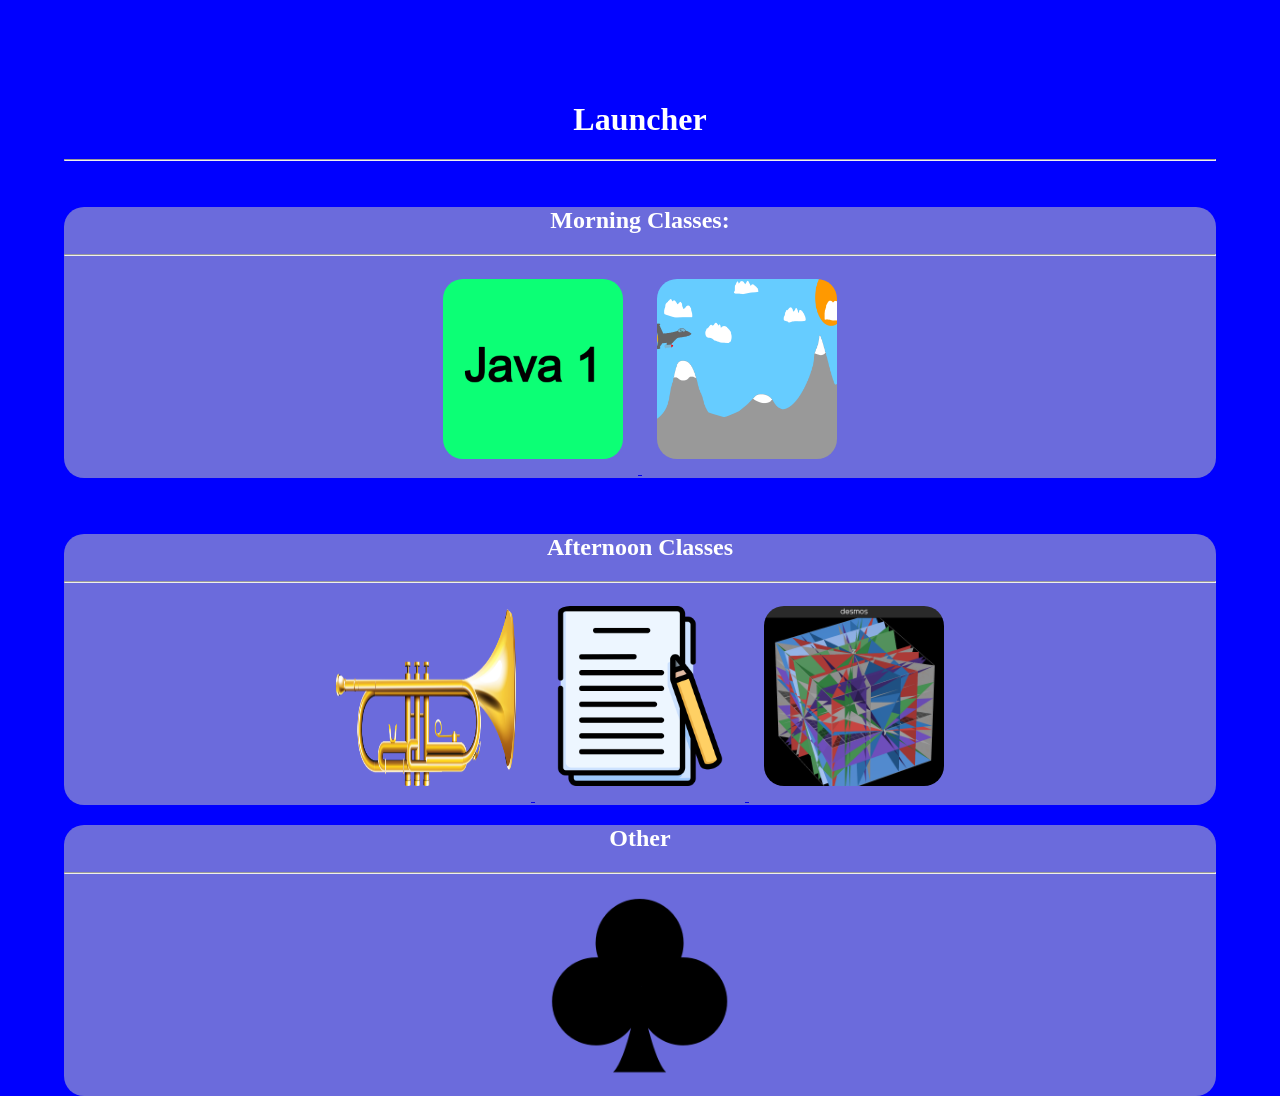
<file: index.html>
<!DOCTYPE html>
    <html>
        <head>
            <title>launcher1</title>
            <style>
                body {
                    background-color: blue;
                    display: flex;
                    flex-direction: column;
                    justify-content: center;
                    height: 100vh;
                    margin: 0;
                }

                #container{ 
                    margin-top: auto;
                    margin-bottom: auto;
                    height: 80vh;
                    width: 90vw;
                }
                
                #morningClasses {
                    background-color: rgb(107, 107, 220);
                    border-radius: 20px;
                }

                #afternoonClasses {
                    background-color: rgb(107, 107, 220);
                    border-radius: 20px;
                }

                #other {
                    background-color: rgb(107, 107, 220);
                    border-radius: 20px;
                }

                img {
                    height: 20vh;
                    width: 20vh;
                    border-radius: 20px;
                    margin: 15px;
                }

                h1 {
                    color: white;
                }

                h2 {
                    color: white;
                }
            </style>
        </head>
        <body>
            <center>
                <div id="container">
                    <h1>Launcher</h1>
                    <hr>
                    <br>
                    <div id="morningClasses">
                    <h2>Morning Classes:</h2>
                    <hr>
                        <a href="java1.html">
                            <img src="media/java/java1.png">
                        </a>
                        <a href="animation.html">
                            <img src="media/animation.gif">
                        </a>
                    </div>
                    <br>
                    <br>
                        <div id="afternoonClasses">
                        <h2>Afternoon Classes</h2>
                        <hr>
                        <a href="band.html">
                            <img src="media/band.png">
                        </a>
                        <a href="apl.html">
                            <img src="media/apl.png">
                        </a>
                        <a href="geometry.html">
                            <img src="media/geometry.png">
                        </a>
                    </div>
                    <div id="other">
                        <h2>Other</h2>
                        <hr>
                        <a href="clubs.html">
                            <img src="media/clubs.png">
                        </a>
                    </div>
                </div>
            </center>
        </body>
    </html>
</file>
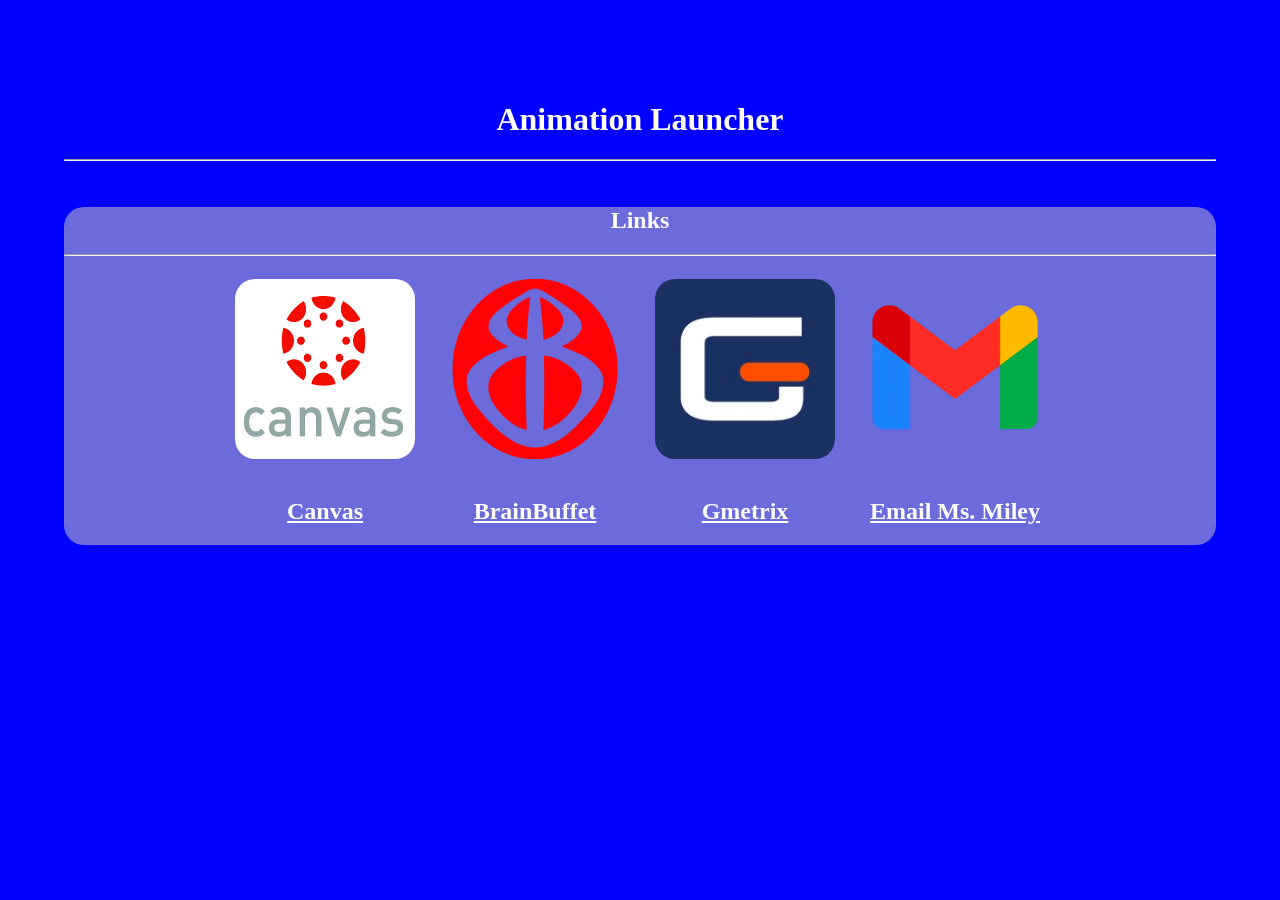
<file: animation.html>
<!DOCTYPE html>
<html>
    <head>
        <link rel="stylesheet" href="styles.css"> 
    </head>
    <body>
        <script src="script.js"></script>
        <center>
            <div class="container">
                <h1>Animation Launcher</h1>
                <hr>
                <br>
                <div class="contentContainer">
                    <h2>Links</h2>
                    <hr>
                    <div class="linkContainer">
                        <a href="https://ccsdschools.instructure.com/courses/309527/modules" target="_blank">
                            <img src="media/canvas.png">
                            <h2>Canvas</h2>
                        </a>
                        <a href="https://brainbuffet.com/courses/adobe-animate-certification-course/" target="_blank">
                            <img src="media/animation/brainBuffet.png">
                            <h2>BrainBuffet</h2>
                        </a>
                        <a href="https://www.gmetrix.net/" target="_blank">
                            <img src="media/animation/gmetrix.png">
                            <h2>Gmetrix</h2>
                        </a>
                        <a href="mailto:dana_miley.c@charleston.k12.sc.us" target="_blank">
                            <img src="media/gmail.png">
                            <h2>Email Ms. Miley</h2>
                        </a>
                    </div>
                </div>
            </div>
        </center>
    </body>
</html>
</file>
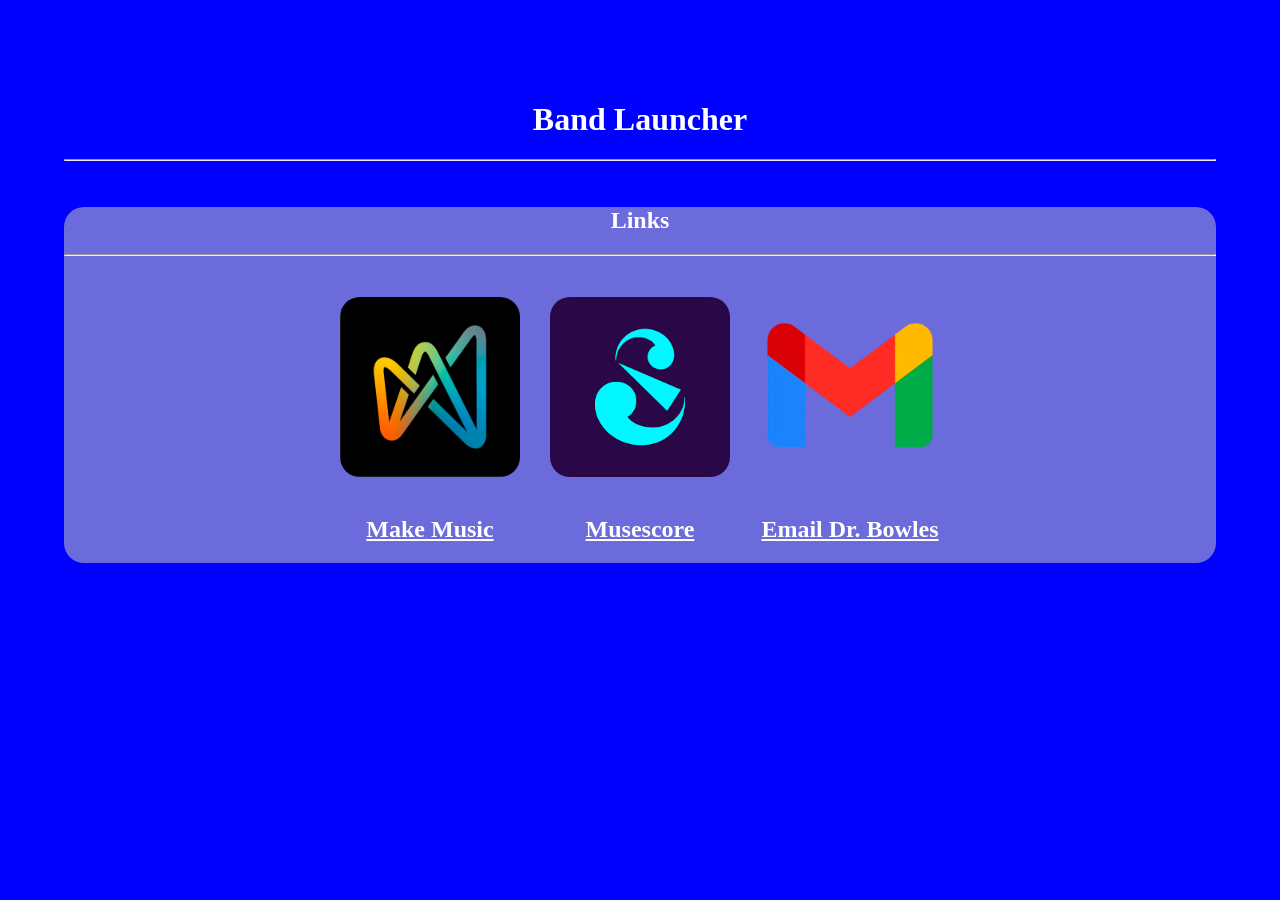
<file: band.html>
<!DOCTYPE html>
<html>
    <head>
        <link rel="stylesheet" href="styles.css">
    </head>
    <body>
        <script src="script.js"></script>
        <center>
            <div class="container">
                <h1>Band Launcher</h1>
                <hr>
                <br>
                <div class="contentContainer">
                    <h2>Links</h2>
                    <hr>
                    <br>
                    <div class="linkContainer">
                        <a href="https://www.makemusic.com/" target="_blank">
                            <img src="media/band/makemsuic.png">
                            <h2>Make Music</h2>
                        </a>
                        <a href="https://musescore.org/" target="_blank">
                            <img src="media/band/musescore.png">
                            <h2>Musescore</h2>
                        </a>
                        <a href="mailto:gretchen_bowles.c@charleston.k12.sc.us" target="_blank">
                            <img src="media/gmail.png">
                            <h2>Email Dr. Bowles</h2>
                        </a>
                    </div>
                </div>
            </div>
        </center>
    </body>
</html>
</file>
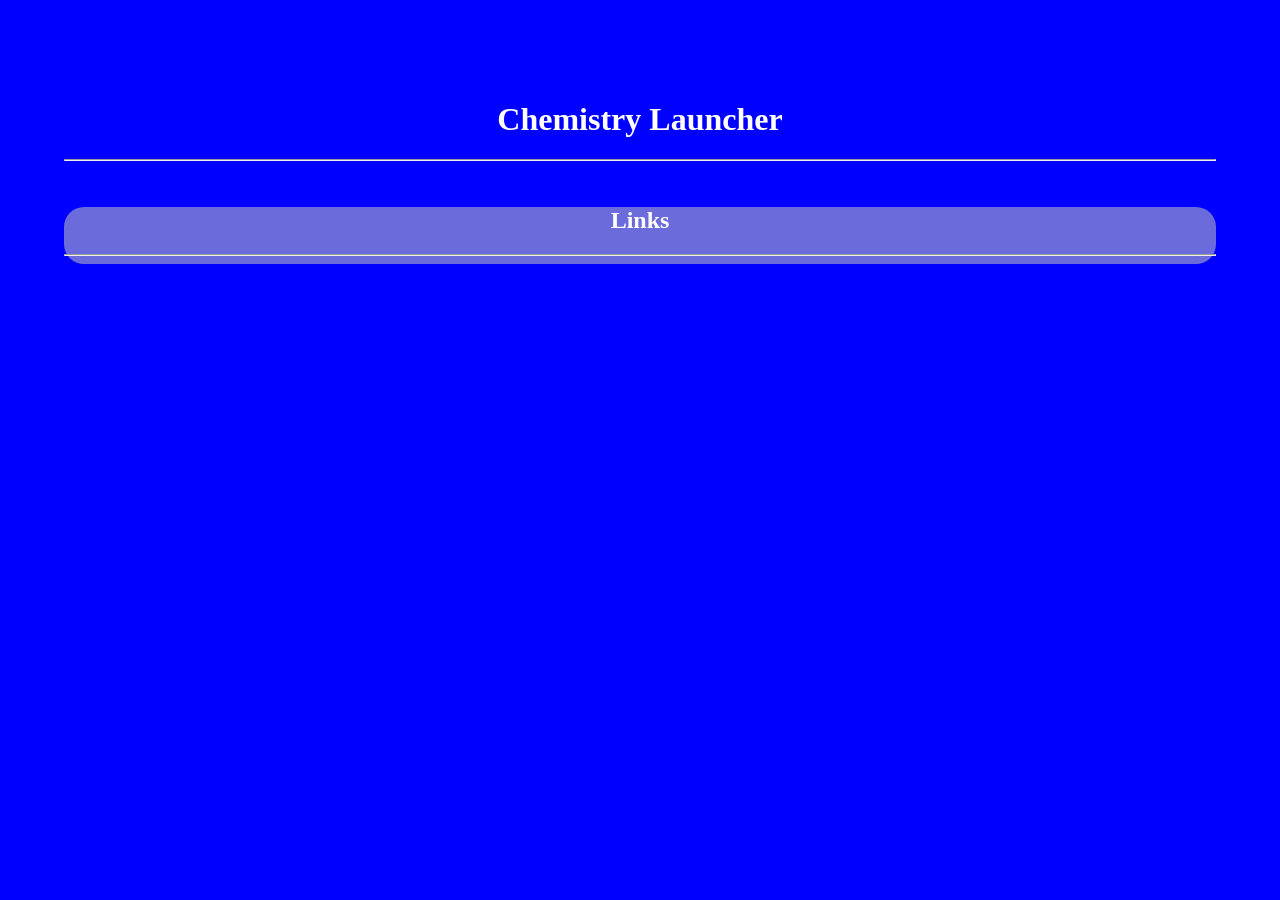
<file: chem.html>
<!DOCTYPE html>
<html>
    <head>
        <link rel="stylesheet" href="styles.css">
    </head>
    <body>
        <script src="script.js"></script>
        <center>
            <div class="container">
                <h1>Chemistry Launcher</h1>
                <hr>
                <br>
                <div class="contentContainer">
                    <h2>Links</h2>
                    <hr>
                    <div class="linkContainer">
                        <a href=""
                    </div>
                </div>
            </div>
        </center>
    </body>
</html>
</file>
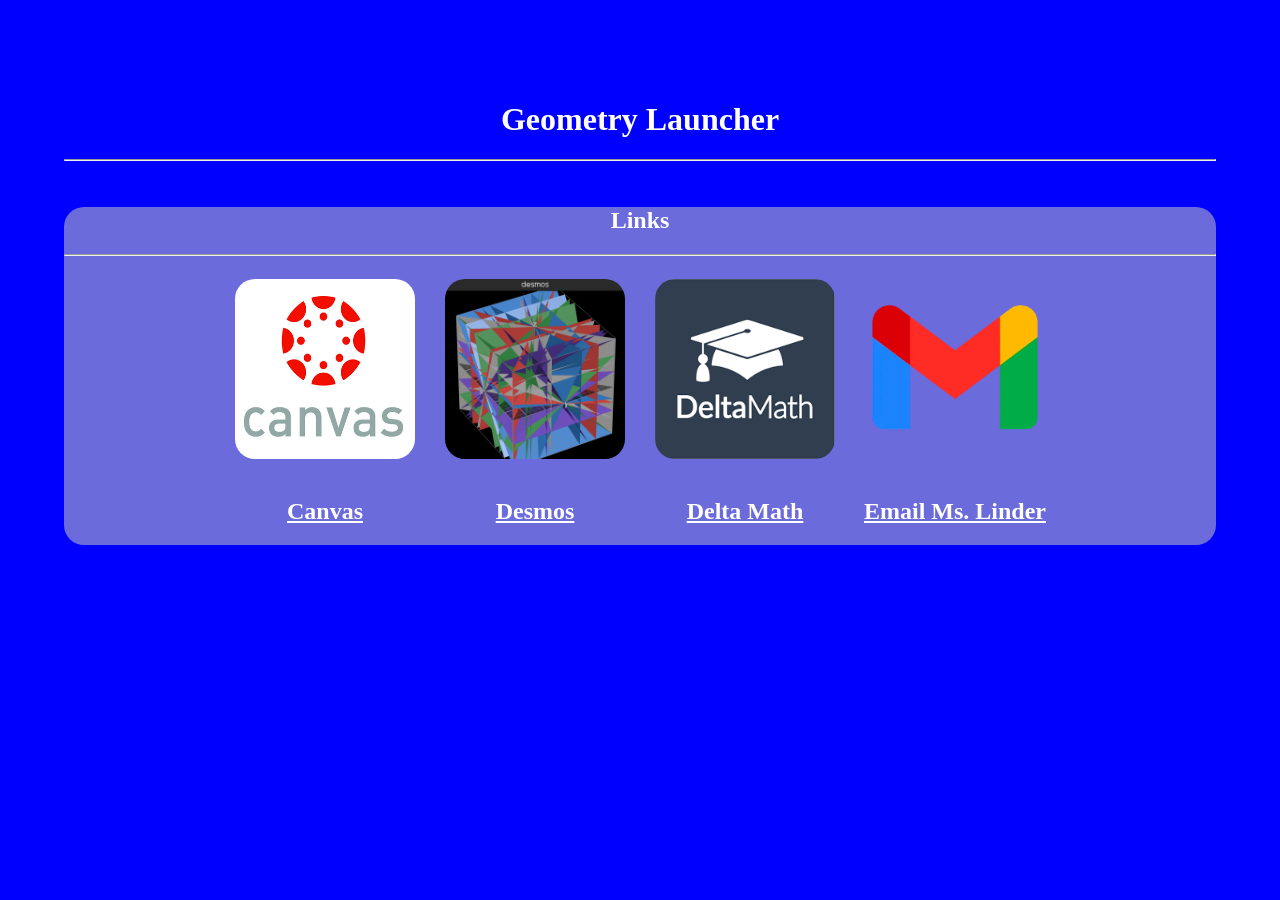
<file: geometry.html>
<!DOCTYPE html>
<html>
    <head>
        <title>Geometry Launcher</title>
        <style>
            body {
                background-color: blue;
                display: flex;
                flex-direction: column;
                justify-content: center;
                height: 100vh;
                margin: 0;
            }

            h1 {
                color: white;
            }

            h2 {
                color: white;
            }

            p {
                color: white;
            }

            a {
                color: white;
            }

            .contentContainer {
                background-color:  rgb(107, 107, 220);
                text-align: center;
                border-radius: 20px;
            }

            .container {
                margin-top: auto;
                margin-bottom: auto;
                height: 80vh;
                width: 90vw;
            }

            img {
                height: 20vh;
                width: 20vh;
                border-radius: 20px;
                margin: 15px;
            }

            .linkContainer {
                display: flex;
                justify-content: center;
                flex: wrap;
            }
        </style>
    </head>
    <body>
        <script src="script.js"></script>
        <center>
        <div class="container">
            <h1>Geometry Launcher</h1>
            <hr>
            <br>
            <div class="contentContainer">
                <h2>Links</h2>
                <hr>
                <div class="linkContainer">
                <a href="https://ccsdschools.instructure.com/courses/308582" target="_blank">
                    <img src="media/canvas.png">
                    <h2>Canvas</h2></a>
                <a href="https://www.desmos.com/phteyrt1yt" target="_blank">
                    <img src="media/geometry.png">
                    <h2>Desmos</h2></a>
                <a href="https://www.deltamath.com" target="_blank">
                    <img src="media/geometry/deltamath.png">
                    <h2>Delta Math</h2></a>
                <a href="mailto:grace_linder.c@charleston.k12.sc.us" target="_blank">
                    <img src="media/gmail.png">
                    <h2>Email Ms. Linder</h2>
                </a>
                </div>
            </div>
        </div>
        </center>
    </body>
</html>
</file>
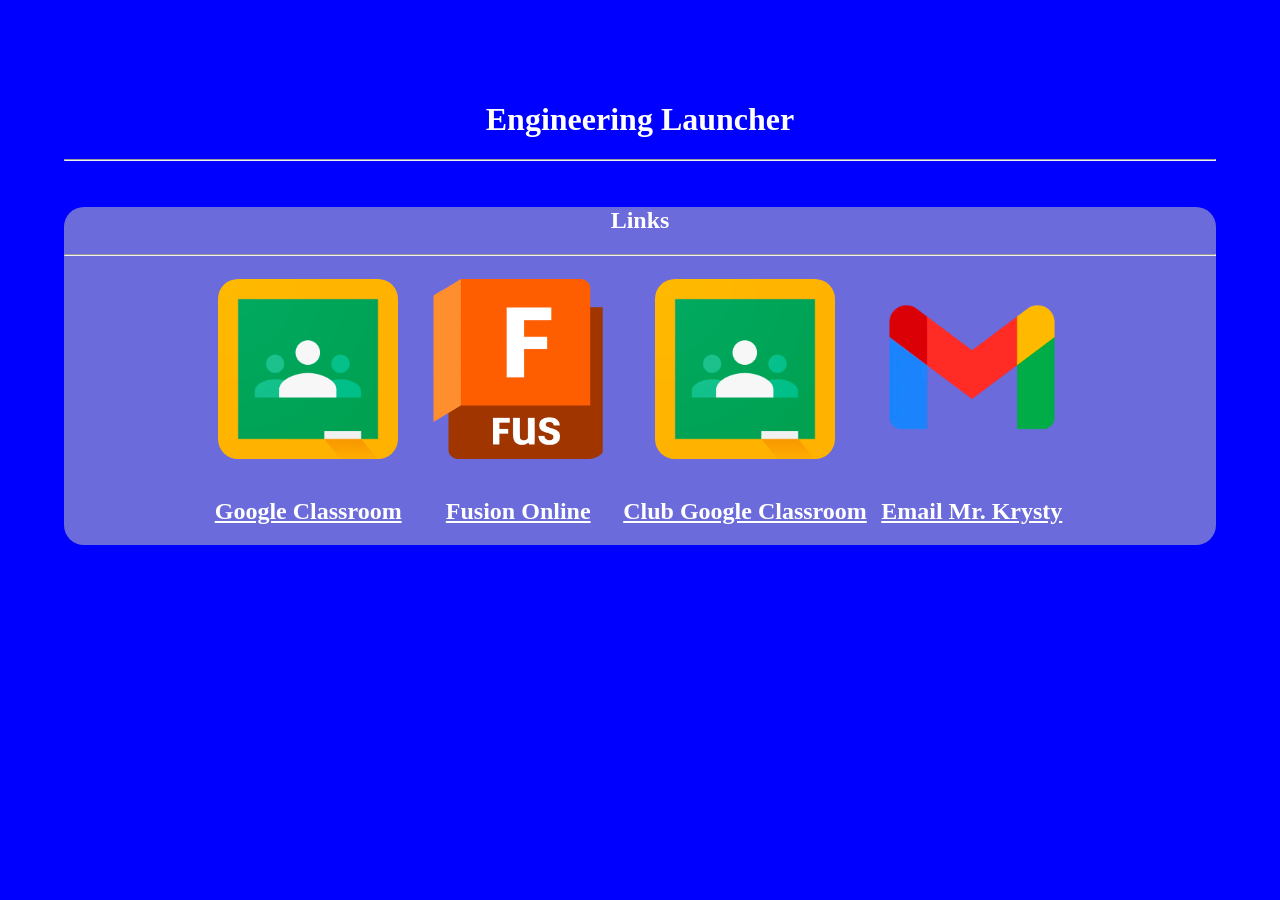
<file: ied.html>
<!DOCTYPE html>
<html>
    <head>
       <link rel="stylesheet" href="styles.css">
    </head>
    <body>
        <script src="script.js"></script>
        <center>
            <div class="container">
                <h1>Engineering Launcher</h1>
                <hr>
                <br>
                <div class="contentContainer">
                    <h2>Links</h2>
                    <hr>
                    <div class="linkContainer">
                        <a href="https://classroom.google.com/c/NzkwOTg5ODQ4Mzkz" target="_blank">
                            <img src="media/googleClassroom.png">
                            <h2>Google Classroom</h2>
                        </a>
                        <a href="https://fusion.online.autodesk.com/" target="_blank">
                            <img src="media/ied/fusion.png">
                            <h2>Fusion Online</h2>
                        </a>
                        <a href="https://classroom.google.com/c/ODAwMjIyMTU2MDQ1" target="_blank">
                            <img src="media/googleClassroom.png">
                            <h2>Club Google Classroom</h2>
                        </a>
                        <a href="mailto:daniel_krysty.c@charleston.k12.sc.us" target="_blank">
                            <img src="media/gmail.png">
                            <h2>Email Mr. Krysty</h2>
                        </a>
                    </div>
                </div>
            </div>
        </center>
    </body>
</html>
</file>
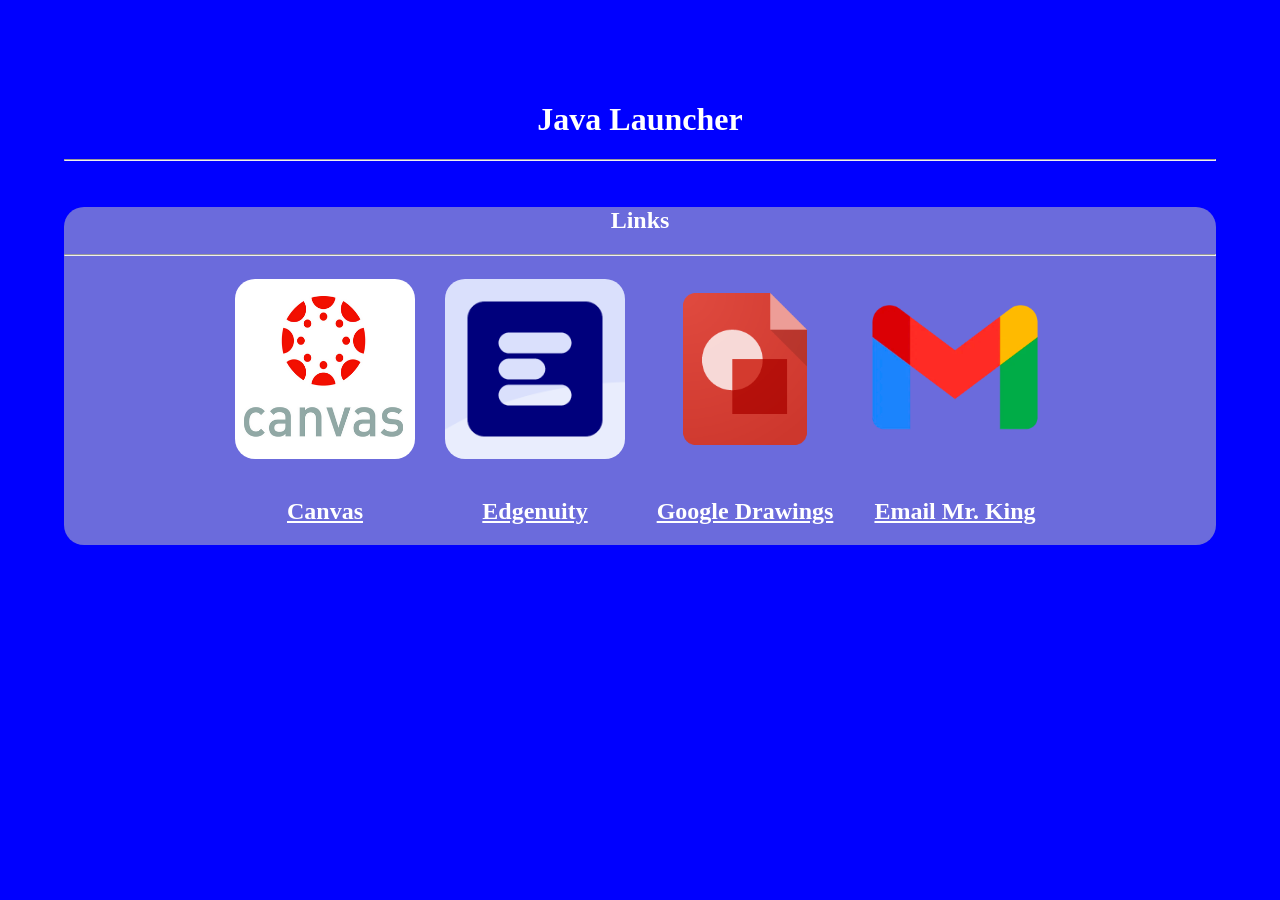
<file: java1.html>
<!DOCTYPE html>
<html>
    <head>
        <link rel="stylesheet" href="styles.css">
    </head>
    <body>
        <script src="script.js"></script>
        <center>
            <div class="container">
                <h1>Java Launcher</h1>
                <hr>
                <br>
                <div class="contentContainer">
                    <h2>Links</h2>
                    <hr>
                    <div class="linkContainer">
                        <a href="https://ccsdschools.instructure.com/courses/309466/assignments" target="_blank">
                            <img src="media/canvas.png">
                            <h2>Canvas</h2>
                        </a>
                        <a href="https://auth.edgenuity.com/Login">
                            <img src="media/edge.png">
                            <h2>Edgenuity</h2>
                        </a>
                        <a href="https://drawings.google.com">
                            <img src="media/drawing.png">
                            <h2>Google Drawings</h2>
                        </a>
                        <a href="mailto:nathanael_king.c@charleston.k12.sc.us">
                            <img src="media/gmail.png">
                            <h2>Email Mr. King</h2>
                        </a>

                    </div>
                </div>
            </div>
        </center>
    </body>
</html>
</file>
<file: styles.css>
body {
    background-color: blue;
    display: flex;
    flex-direction: column;
    justify-content: center;
    height: 100vh;
    margin: 0;
}

h1 {
    color: white;
}

h2 {
    color: white;
}

p {
    color: white;
}

a {
    color: white;
}

a {
    color: white;
}

.container {
    margin-top: auto;
    margin-bottom: auto;
    height: 80vh;
    width: 90vw;
}

.contentContainer {
    background-color: rgb(107, 107, 220);
    text-align: center;
    border-radius: 20px;
}

.linkContainer {
    display: flex;
    justify-content: center;
    flex: wrap;
}

img {
    height: 20vh;
    width: 20vh;
    border-radius: 20px;
    margin: 15px;
}
</file>
